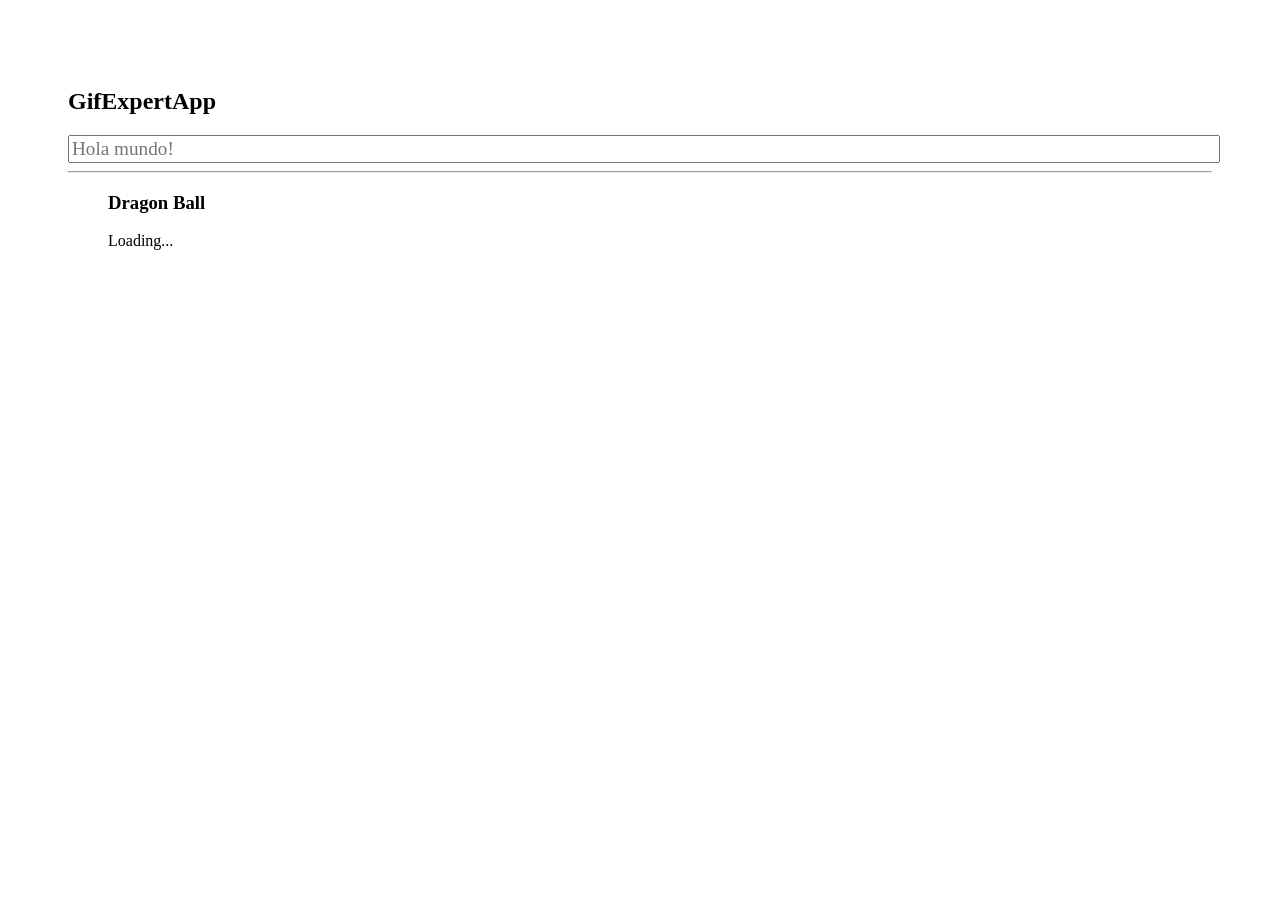
<file: docs/index.html>
<!doctype html>
<html lang="en">

<head>
    <meta charset="utf-8" />
    <link rel="icon" href="./favicon.ico" />
    <meta name="viewport" content="width=device-width,initial-scale=1" />
    <meta name="theme-color" content="#000000" />
    <meta name="description" content="Web site created using create-react-app" />
    <link rel="apple-touch-icon" href="./logo192.png" />
    <link rel="manifest" href="/manifest.json" />
    <link rel="stylesheet" href="https://cdnjs.cloudflare.com/ajax/libs/animate.css/4.1.1/animate.min.css" />
    <title>Gif Expert App</title>
    <link href="./static/css/main.395f0574.chunk.css" rel="stylesheet">
</head>

<body><noscript>You need to enable JavaScript to run this app.</noscript>
    <div id="root"></div>
    <script>!function (e) { function r(r) { for (var n, p, f = r[0], i = r[1], l = r[2], c = 0, s = []; c < f.length; c++)p = f[c], Object.prototype.hasOwnProperty.call(o, p) && o[p] && s.push(o[p][0]), o[p] = 0; for (n in i) Object.prototype.hasOwnProperty.call(i, n) && (e[n] = i[n]); for (a && a(r); s.length;)s.shift()(); return u.push.apply(u, l || []), t() } function t() { for (var e, r = 0; r < u.length; r++) { for (var t = u[r], n = !0, f = 1; f < t.length; f++) { var i = t[f]; 0 !== o[i] && (n = !1) } n && (u.splice(r--, 1), e = p(p.s = t[0])) } return e } var n = {}, o = { 1: 0 }, u = []; function p(r) { if (n[r]) return n[r].exports; var t = n[r] = { i: r, l: !1, exports: {} }; return e[r].call(t.exports, t, t.exports, p), t.l = !0, t.exports } p.m = e, p.c = n, p.d = function (e, r, t) { p.o(e, r) || Object.defineProperty(e, r, { enumerable: !0, get: t }) }, p.r = function (e) { "undefined" != typeof Symbol && Symbol.toStringTag && Object.defineProperty(e, Symbol.toStringTag, { value: "Module" }), Object.defineProperty(e, "__esModule", { value: !0 }) }, p.t = function (e, r) { if (1 & r && (e = p(e)), 8 & r) return e; if (4 & r && "object" == typeof e && e && e.__esModule) return e; var t = Object.create(null); if (p.r(t), Object.defineProperty(t, "default", { enumerable: !0, value: e }), 2 & r && "string" != typeof e) for (var n in e) p.d(t, n, function (r) { return e[r] }.bind(null, n)); return t }, p.n = function (e) { var r = e && e.__esModule ? function () { return e.default } : function () { return e }; return p.d(r, "a", r), r }, p.o = function (e, r) { return Object.prototype.hasOwnProperty.call(e, r) }, p.p = "/"; var f = this["webpackJsonpgif-expert-app"] = this["webpackJsonpgif-expert-app"] || [], i = f.push.bind(f); f.push = r, f = f.slice(); for (var l = 0; l < f.length; l++)r(f[l]); var a = i; t() }([])</script>
    <script src="./static/js/2.037a7699.chunk.js"></script>
    <script src="./static/js/main.d8bdfae5.chunk.js"></script>
</body>

</html>
</file>
<file: docs/static/css/main.395f0574.chunk.css>
*{font-family:fantasy}body{padding:60px}input{color:grey;font-size:1.2rem;width:100%}.card-grid{display:-webkit-flex;display:flex;-webkit-flex-direction:row;flex-direction:row;-webkit-flex-wrap:wrap;flex-wrap:wrap}.card{-webkit-align-content:center;align-content:center;border:1px solid grey;border-radius:6px;overflow:hidden;margin:0 10px 10px 0}.card p{padding:5px;text-align:center}.card img{max-height:170px}
/*# sourceMappingURL=main.395f0574.chunk.css.map */
</file>
